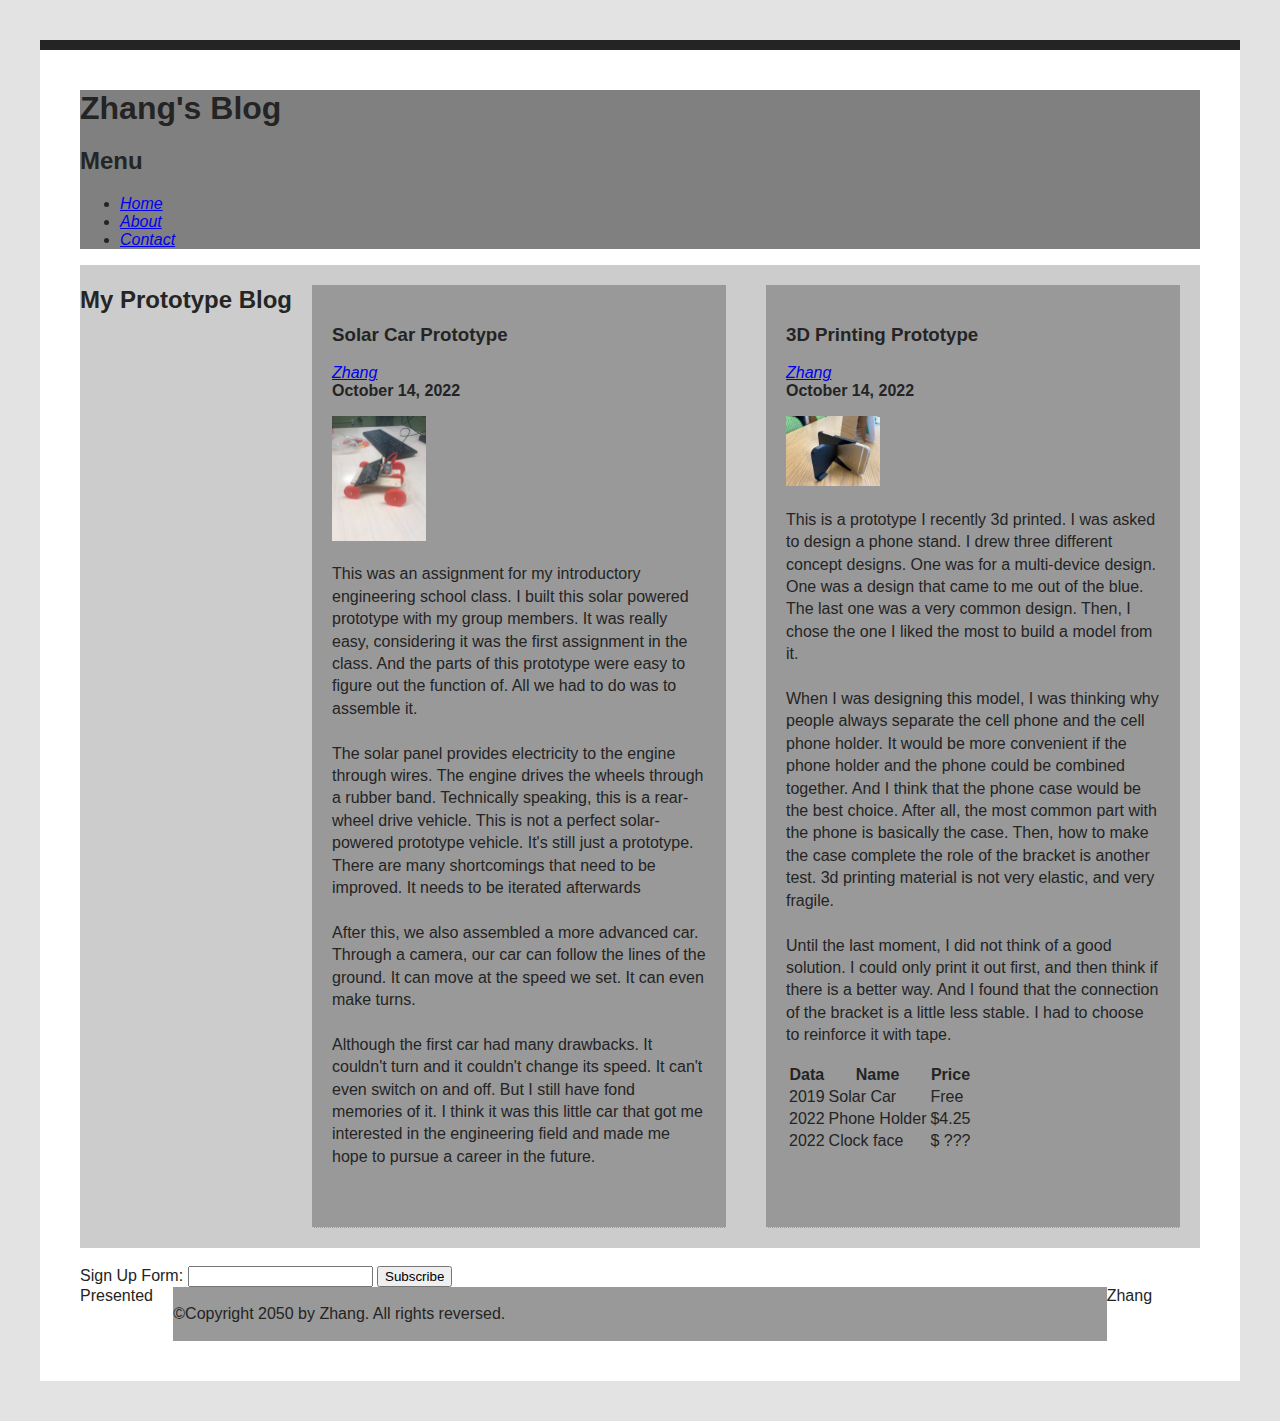
<file: index.html>
<!DOCTYPE html>
<html lang="en">
<head>
    <meta charset="UTF-8">
    <meta http-equiv="X-UA-Compatible" content="IE=edge">
    <meta name="viewport" content="width=device-width, initial-scale=1.0">
    <link rel="stylesheet" href="style.css">
    <title>Blog MI 349</title>
</head>
<body>

<header class="header">
<h1>Zhang's Blog</h1>
<h2 id="blog_menu">Menu</h2>
<nav class="menu">
<ul>
    <li><a href="index.html">Home</a></li>
    <li><a href="about.html">About</a></li>
    <li><a href="contact.html">Contact</a></li>
</ul>
</nav>
</header>

<main>
<section>
<h2 id="blog" class="sub_title">My Prototype Blog</h2>

<article class="blog-post">
<h3 id="blog_1">Solar Car Prototype</h3>
<a href="about.html" rel="author">Zhang</a><br>
<time datetime="2022-11-04">October 14, 2022</time>

<p><img class="blog_image" src="Prototype.JPG" alt="solar car prototype"></p>
<p id="solar_car">This was an assignment for my introductory engineering school class. I built this solar powered prototype with my group members. It was really easy, considering it was the first assignment in the class. And the parts of this prototype were easy to figure out the function of. All we had to do was to assemble it.<br><br>
    The solar panel provides electricity to the engine through wires. The engine drives the wheels through a rubber band. Technically speaking, this is a rear-wheel drive vehicle. This is not a perfect solar-powered prototype vehicle. It's still just a prototype. There are many shortcomings that need to be improved. It needs to be iterated afterwards<br><br>
    After this, we also assembled a more advanced car. Through a camera, our car can follow the lines of the ground. It can move at the speed we set. It can even make turns.<br><br>
    Although the first car had many drawbacks. It couldn't turn and it couldn't change its speed. It can't even switch on and off. But I still have fond memories of it. I think it was this little car that got me interested in the engineering field and made me hope to pursue a career in the future.<br><br>
</p>
</article>

<article class="blog-post">
<h3 id="blog_2">3D Printing Prototype</h3>
<a href="about.html" rel="author">Zhang</a><br>
<time datetime="2022-10-14">October 14, 2022</time>

<p><img class="blog_image" src="3D_Printing.jpeg" alt="3d printing prototype"></p>
<p id="3d_printing">This is a prototype I recently 3d printed. I was asked to design a phone stand. I drew three different concept designs. One was for a multi-device design. One was a design that came to me out of the blue. The last one was a very common design. Then, I chose the one I liked the most to build a model from it. <br><br>
    When I was designing this model, I was thinking why people always separate the cell phone and the cell phone holder. It would be more convenient if the phone holder and the phone could be combined together. And I think that the phone case would be the best choice. After all, the most common part with the phone is basically the case. Then, how to make the case complete the role of the bracket is another test. 3d printing material is not very elastic, and very fragile.<br><br>
    Until the last moment, I did not think of a good solution. I could only print it out first, and then think if there is a better way. And I found that the connection of the bracket is a little less stable. I had to choose to reinforce it with tape. <br>
</p>

<table>
    <tbody>
    <tr><th>Data</th>
        <th>Name</th>
        <th>Price</th></tr>

    <tr>
        <td>2019</td>
        <td>Solar Car</td>
        <td>Free</td>
    </tr>

    <tr>
        <td>2022</td>
        <td>Phone Holder</td>
        <td>$4.25</td>
    </tr>

    <tr>
        <td>2022</td>
        <td>Clock face</td>
        <td>$ ???</td>
    </tr>
    </tbody>
</table>

</article>
</section>
</main><br>

<form>
    <label>Sign Up Form:
        <input type="text">
    </label>
    <button>Subscribe</button>
</form>

<footer>
    <div>Presented</div>

    <div>
    <p>©Copyright 2050 by Zhang. All rights reversed.</p>
    </div>

    <div>Zhang</div>
</footer>

</body>
</html>
</file>
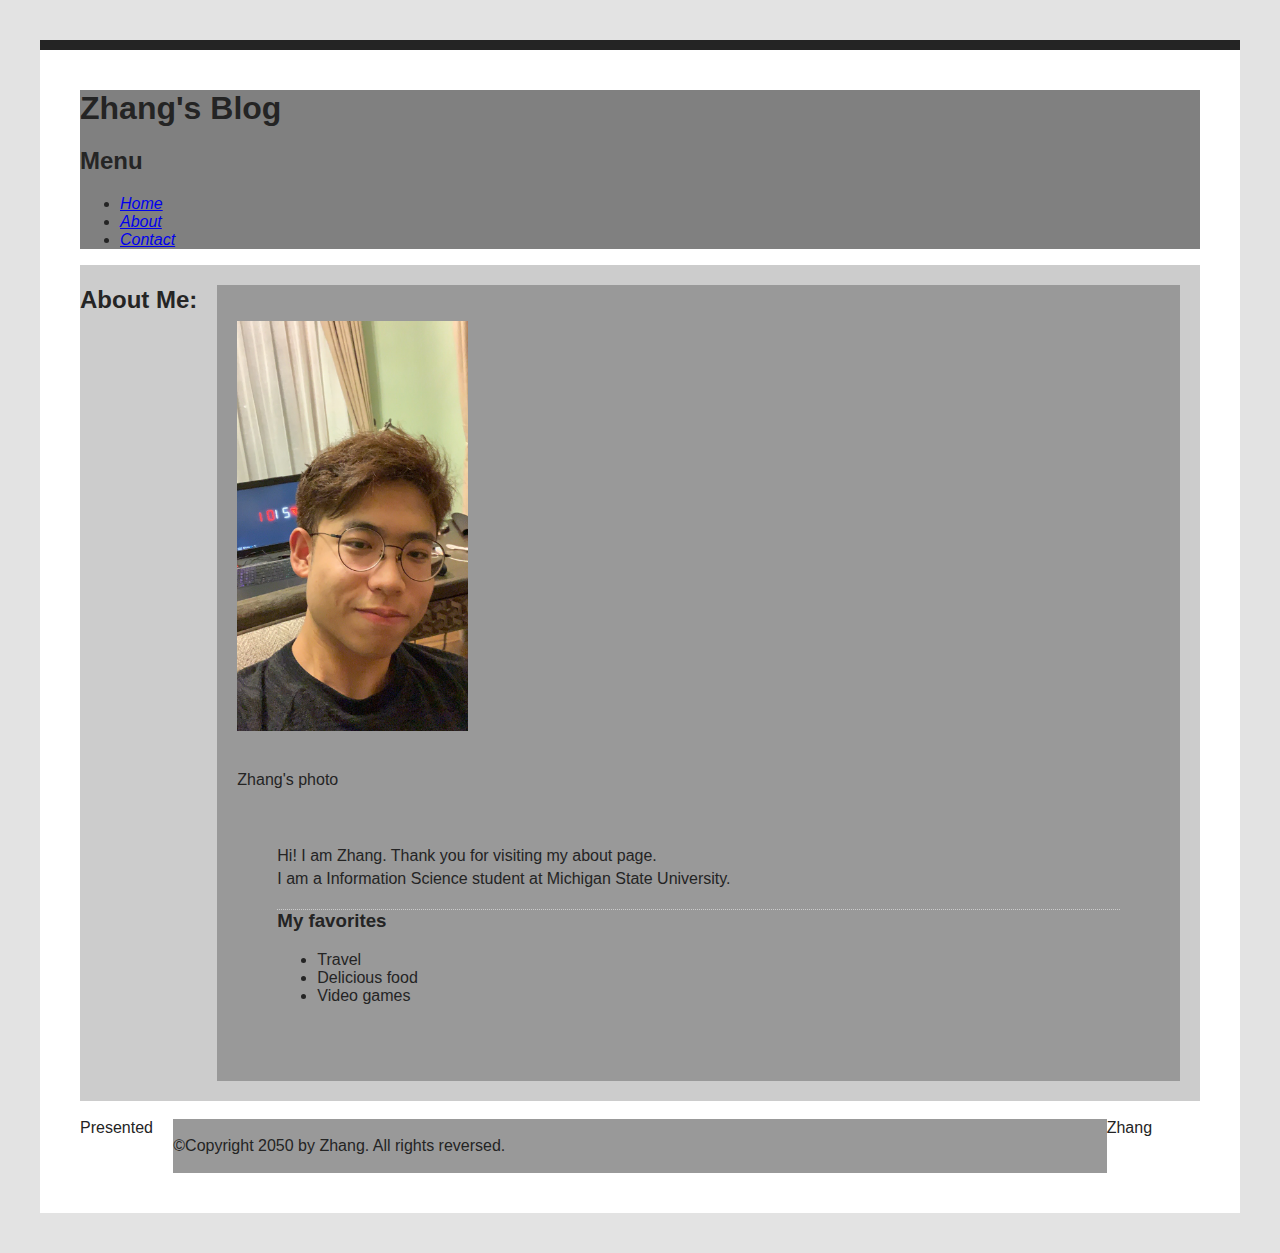
<file: about.html>
<!DOCTYPE html>
<html lang="en">
<head>
    <meta charset="UTF-8">
    <meta http-equiv="X-UA-Compatible" content="IE=edge">
    <meta name="viewport" content="width=device-width, initial-scale=1.0">
    <link rel="stylesheet" href="style.css">
    <title>Blog MI 349</title>
</head>
<body>

<header class="header">
<h1>Zhang's Blog</h1>
<h2 id="blog_menu">Menu</h2>
<nav class="menu">
<ul>
    <li><a href="index.html">Home</a></li>
    <li><a href="about.html">About</a></li>
    <li><a href="contact.html">Contact</a></li>
</ul>
</nav>
</header>

<main class="about_main">
<section class="about_me">
<h2 id="about_me" class="sub_title">About Me:</h2>
<article>
<div class="author_image">
<p><img src="Author.JPG" alt="author" width="200" height="200"></p><br>
Zhang's photo
</div>

<article>
<p>Hi! I am Zhang. Thank you for visiting my about page. <br>
    I am a Information Science student at Michigan State University.
</p>

<h3 id="favorites" class="favorites">My favorites</h3>
<ul class="burndown">
    <li>Travel</li>
    <li>Delicious food</li>
    <li>Video games</li>
</ul>

</article>
</section>
</main><br>

<footer>
    <div>Presented</div>

    <div>
    <p>©Copyright 2050 by Zhang. All rights reversed.</p>
    </div>

    <div>Zhang</div>
</footer>

</body>
</html>
</file>
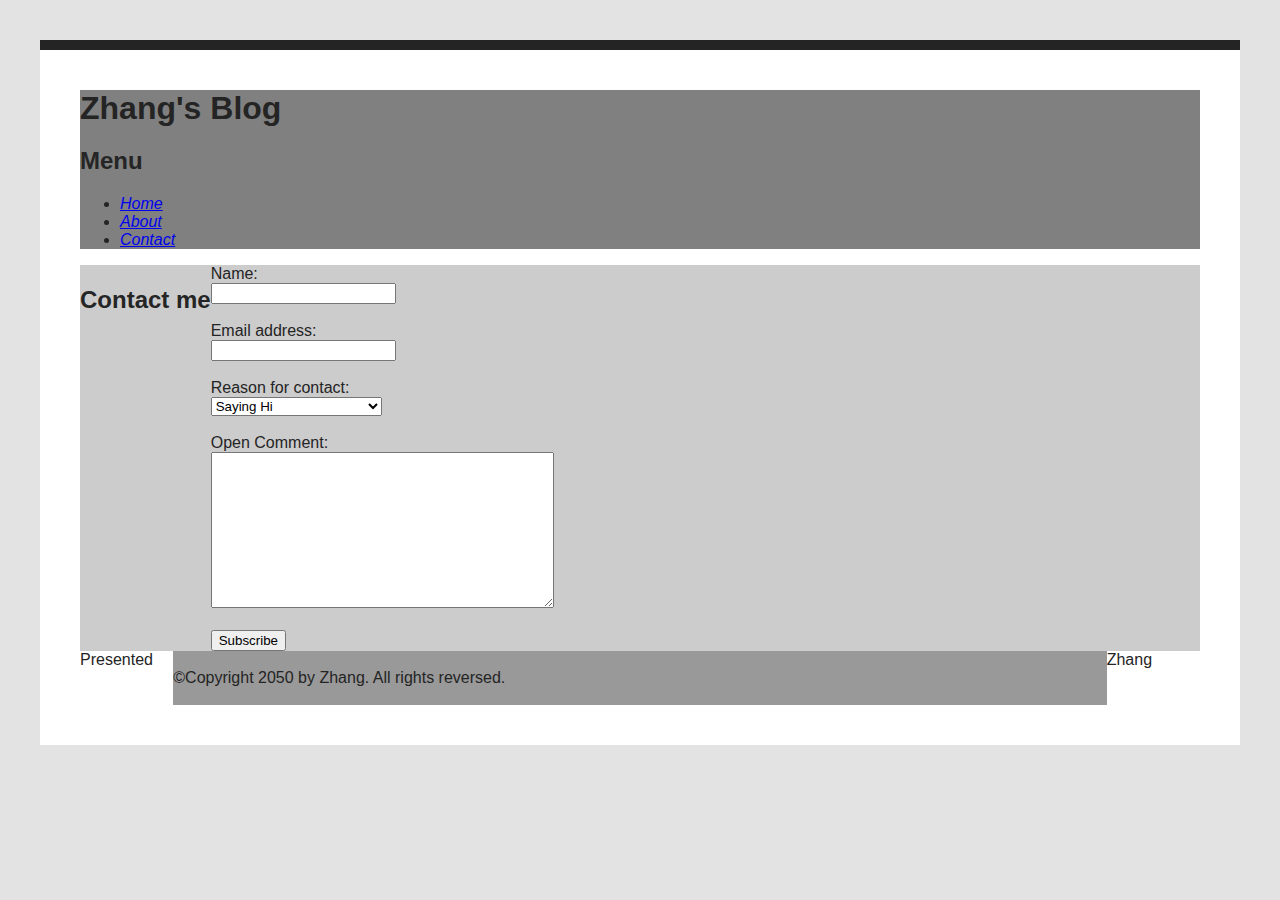
<file: contact.html>
<!DOCTYPE html>
<html lang="en">
<head>
    <meta charset="UTF-8">
    <meta http-equiv="X-UA-Compatible" content="IE=edge">
    <meta name="viewport" content="width=device-width, initial-scale=1.0">
    <link rel="stylesheet" href="style.css">
    <title>Blog MI 349</title>
</head>
<body>

<header class="header">
<h1>Zhang's Blog</h1>
<h2 id="blog_menu">Menu</h2>
<nav class="menu">
<ul>
    <li><a href="index.html">Home</a></li>
    <li><a href="about.html">About</a></li>
    <li><a href="contact.html">Contact</a></li>
</ul>
</nav>
</header>

<main>
<section>
    <h2 id="contact_me" class="sub_title">Contact me</h2>
    <form>
        <label>Name:<br>
            <input type="text">
        </label><br><br>

        <label>Email address:<br>
            <input type="text">
        </label><br><br>

        <label>Reason for contact:<br>
            <select>
                <option value="saying hi">Saying Hi</option>
                <option value="looking for a contractor">Looking for a contractor</option>
                <option value="interested in an interview">Interested in an interview</option>
            </select>
        </label><br><br>

        <label>Open Comment:<br>
            <textarea name="comment" rows="10" cols="40"></textarea>
        </label><br><br>

        <button>Subscribe</button>
    </form>

</section>

</main>
    

<footer>
    <div>Presented</div>

    <div>
    <p>©Copyright 2050 by Zhang. All rights reversed.</p>
    </div>

    <div>Zhang</div>
</footer>

</body>
</html>
</file>
<file: style.css>
/*type selector*/
html {
    background: #e3e3e3;
}

body {
    font-family: Arial, Helvetica, sans-serif;
    margin:  40px;
    padding: 40px;
    color: #242424;
    border-top: 10px solid #242424;
    background: #fff;
}

h1 {
    font-size: 2em;
    margin: 0;
}

h2 {
    color:rgb(37, 37, 37);
}

p {
    line-height: 1.4em;
}

time {
    font-weight: bolder;
}

img{
    width: 25%;
    height: 25%;
    object-fit: contain;
}

footer {
    display: flex;
    margin: 0 auto;
}

div:nth-of-type(1) {
    flex: 1;
}

div:nth-of-type(2) {
    background: #999;
    flex: 10;
}

div:nth-of-type(3) {
    flex: 1;
}

/*class selector*/
.blog-post {
    border-bottom: 1px dotted #ccc;
}

.sub_title {
    border-top: 1px dotted #ccc;
}

/*ID selector*/
#favorites {
    border-top: 1px dotted #ccc;
}

/*attribute selector*/
a[href] {
    font-style: italic;
}

.header,.menu {
    background: gray;
    position: sticky;
    top: 0;
    left: 0;
}

section {
    background: #ccc;
    display: flex;
}

article {
    background: #999;
    padding: 20px;
    margin: 20px;
}

article:nth-of-type(1) {
    flex: 1;
}

article:nth-of-type(2) {
    flex: 1;
}

/* Media Queries */
@media (max-width: 400px) {
    main {
        background: red;
    }
}
</file>
